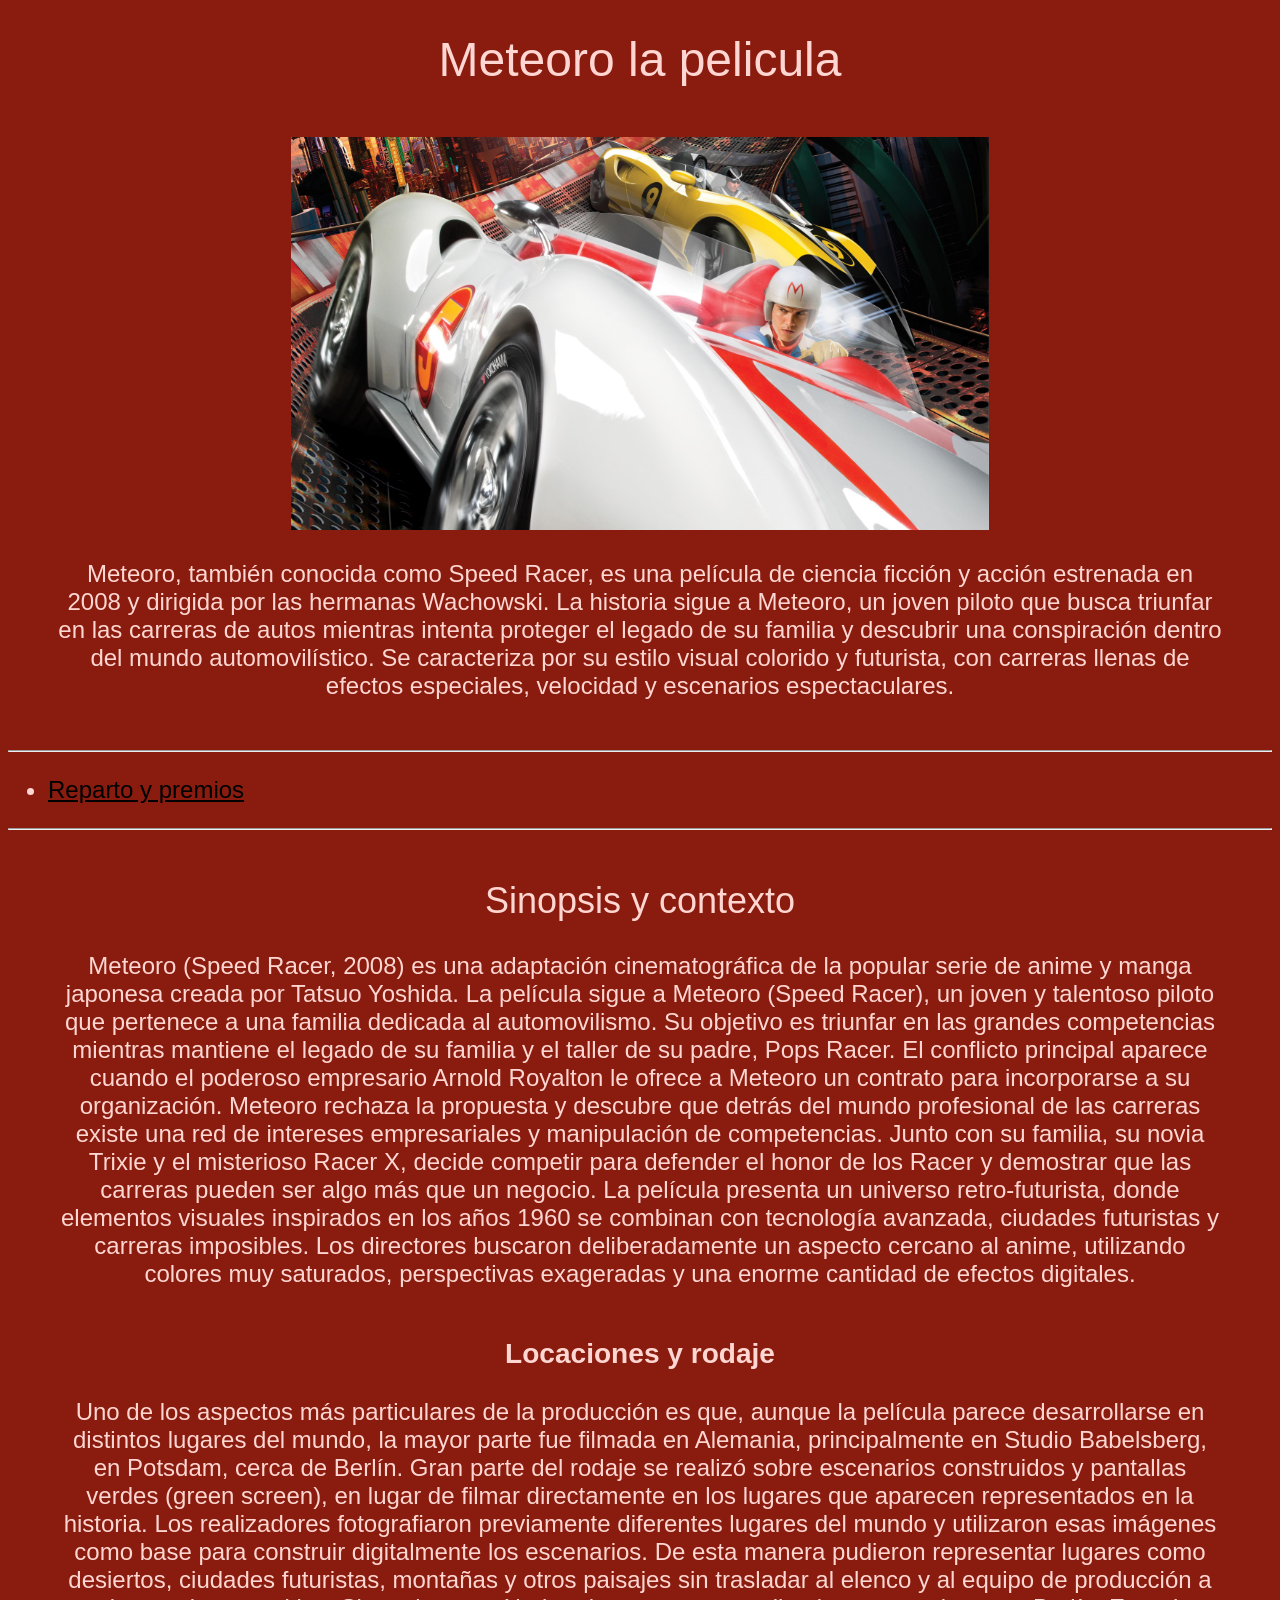
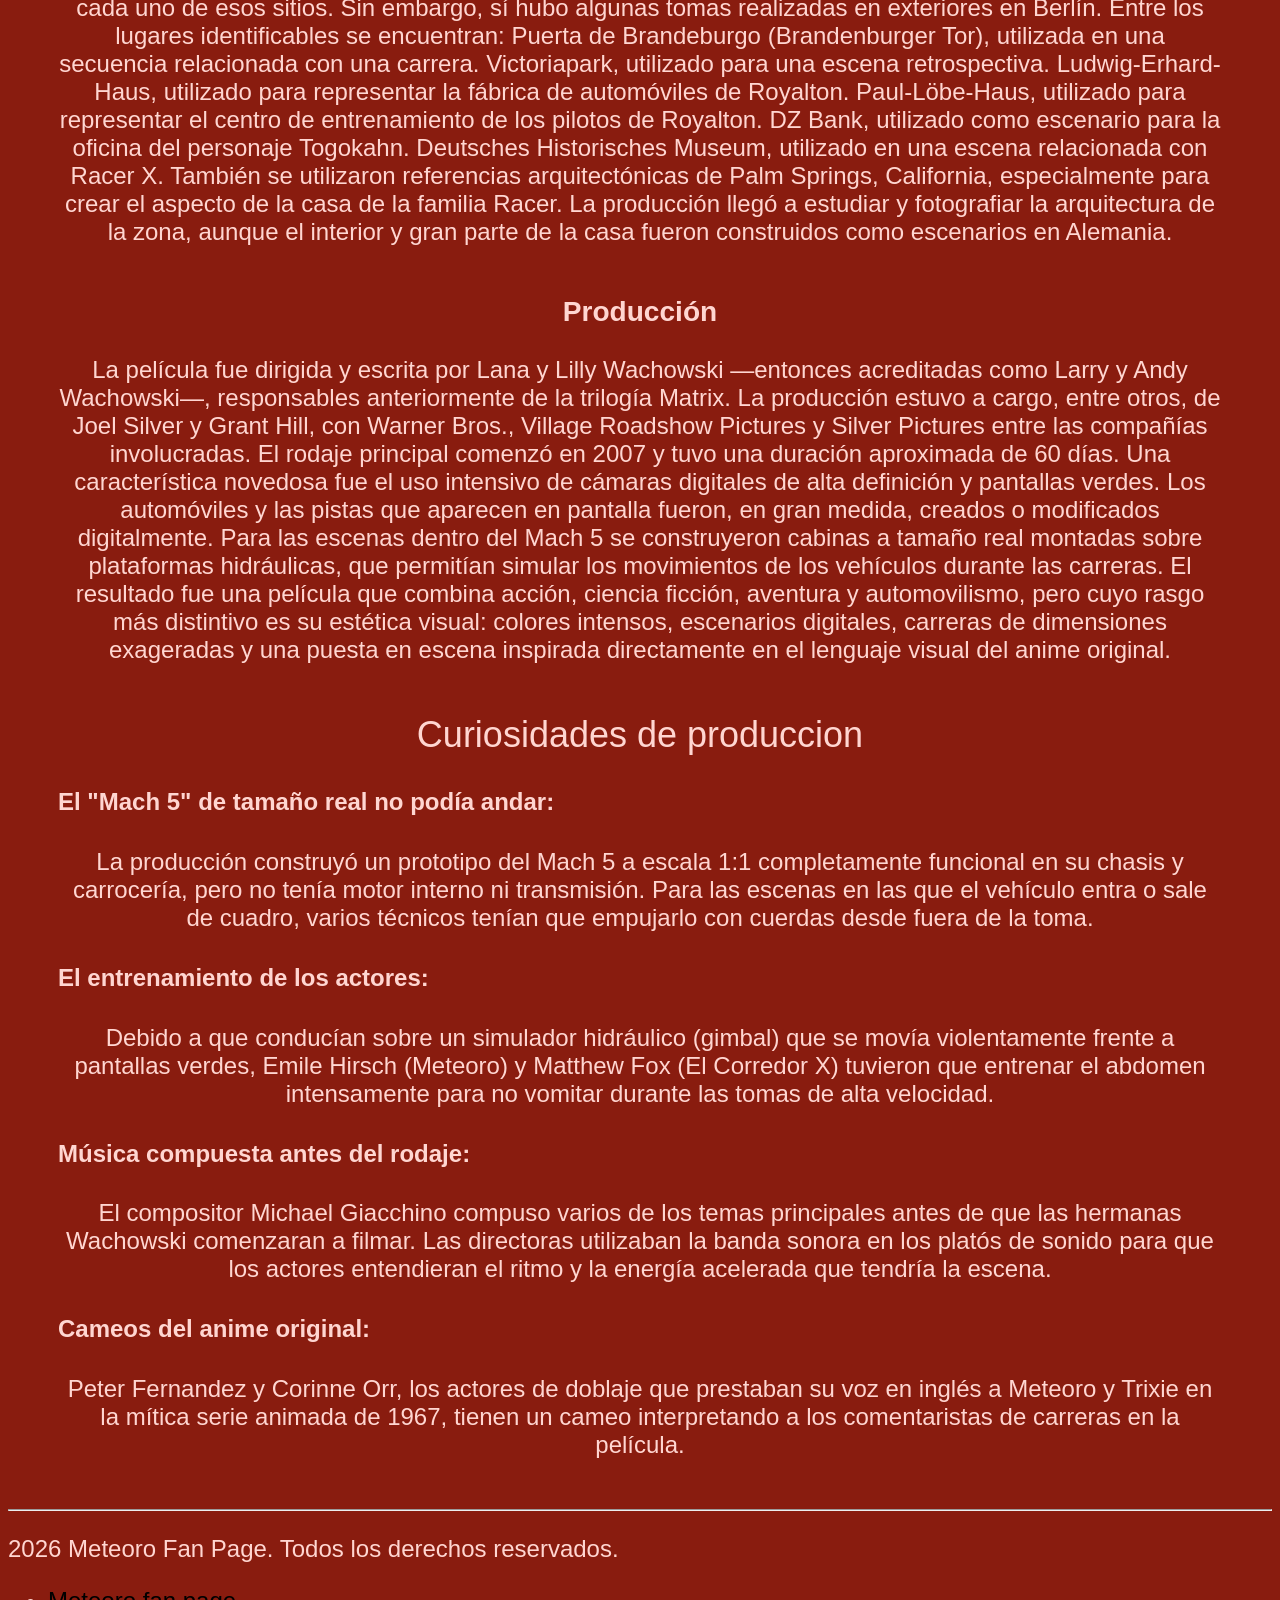
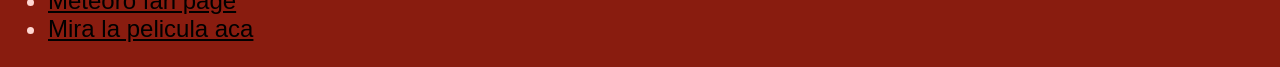
<file: page/index.html>
<!DOCTYPE html>
<html lang="es">
<head>
    <meta charset="UTF-8">
    <meta name="viewport" content="width=device-width, initial-scale=1.0">
    <link rel="icon" type="png" href="../img/meteoropng.png">
    <title>Meteoro La Pelicula</title>
    <link rel="stylesheet" href="../css/global.css">
</head>

<body>

    

    <header>
        
        <h1>Meteoro la pelicula</h1>

        <article>

        <img id="mete" src="../img/mteoro1.jpg" width="60%" alt="Meteoro Racer">
        
        <p id="ajustep">Meteoro, también conocida como Speed Racer, es una película de ciencia ficción y acción estrenada en 2008 y dirigida por las hermanas Wachowski. La historia sigue a Meteoro, un joven piloto que busca triunfar en las carreras de autos mientras intenta proteger el legado de su familia y descubrir una conspiración dentro del mundo automovilístico. Se caracteriza por su estilo visual colorido y futurista, con carreras llenas de efectos especiales, velocidad y escenarios espectaculares.</p>

        </article>

        <hr>
        
        <nav>
            <ul>
                <li><a href="../page/reparto.html">Reparto y premios</a></li>
            </ul>
        </nav>

    </header>

    <hr>

    <main>

        <section>
            <article>
                <h2>Sinopsis y contexto</h2>

                    <p>             
Meteoro (Speed Racer, 2008) es una adaptación cinematográfica de la popular serie de anime y manga japonesa creada por Tatsuo Yoshida. La película sigue a Meteoro (Speed Racer), un joven y talentoso piloto que pertenece a una familia dedicada al automovilismo. Su objetivo es triunfar en las grandes competencias mientras mantiene el legado de su familia y el taller de su padre, Pops Racer.

El conflicto principal aparece cuando el poderoso empresario Arnold Royalton le ofrece a Meteoro un contrato para incorporarse a su organización. Meteoro rechaza la propuesta y descubre que detrás del mundo profesional de las carreras existe una red de intereses empresariales y manipulación de competencias. Junto con su familia, su novia Trixie y el misterioso Racer X, decide competir para defender el honor de los Racer y demostrar que las carreras pueden ser algo más que un negocio. 

La película presenta un universo retro-futurista, donde elementos visuales inspirados en los años 1960 se combinan con tecnología avanzada, ciudades futuristas y carreras imposibles. Los directores buscaron deliberadamente un aspecto cercano al anime, utilizando colores muy saturados, perspectivas exageradas y una enorme cantidad de efectos digitales.

                    <p>
    </article>

    <article>

<h3>Locaciones y rodaje</h3>

                    <p>
Uno de los aspectos más particulares de la producción es que, aunque la película parece desarrollarse en distintos lugares del mundo, la mayor parte fue filmada en Alemania, principalmente en Studio Babelsberg, en Potsdam, cerca de Berlín. Gran parte del rodaje se realizó sobre escenarios construidos y pantallas verdes (green screen), en lugar de filmar directamente en los lugares que aparecen representados en la historia. 


Los realizadores fotografiaron previamente diferentes lugares del mundo y utilizaron esas imágenes como base para construir digitalmente los escenarios. De esta manera pudieron representar lugares como desiertos, ciudades futuristas, montañas y otros paisajes sin trasladar al elenco y al equipo de producción a cada uno de esos sitios. 

Sin embargo, sí hubo algunas tomas realizadas en exteriores en Berlín. Entre los lugares identificables se encuentran:

Puerta de Brandeburgo (Brandenburger Tor), utilizada en una secuencia relacionada con una carrera.

Victoriapark, utilizado para una escena retrospectiva.

Ludwig-Erhard-Haus, utilizado para representar la fábrica de automóviles de Royalton.

Paul-Löbe-Haus, utilizado para representar el centro de entrenamiento de los pilotos de Royalton.

DZ Bank, utilizado como escenario para la oficina del personaje Togokahn.

Deutsches Historisches Museum, utilizado en una escena relacionada con Racer X. 

También se utilizaron referencias arquitectónicas de Palm Springs, California, especialmente para crear el aspecto de la casa de la familia Racer. La producción llegó a estudiar y fotografiar la arquitectura de la zona, aunque el interior y gran parte de la casa fueron construidos como escenarios en Alemania. 
                    </p>
    </article>

    <article>

<h3>Producción</h3>

<p>
La película fue dirigida y escrita por Lana y Lilly Wachowski —entonces acreditadas como Larry y Andy Wachowski—, responsables anteriormente de la trilogía Matrix. La producción estuvo a cargo, entre otros, de Joel Silver y Grant Hill, con Warner Bros., Village Roadshow Pictures y Silver Pictures entre las compañías involucradas. 

El rodaje principal comenzó en 2007 y tuvo una duración aproximada de 60 días. Una característica novedosa fue el uso intensivo de cámaras digitales de alta definición y pantallas verdes. Los automóviles y las pistas que aparecen en pantalla fueron, en gran medida, creados o modificados digitalmente. Para las escenas dentro del Mach 5 se construyeron cabinas a tamaño real montadas sobre plataformas hidráulicas, que permitían simular los movimientos de los vehículos durante las carreras. 

El resultado fue una película que combina acción, ciencia ficción, aventura y automovilismo, pero cuyo rasgo más distintivo es su estética visual: colores intensos, escenarios digitales, carreras de dimensiones exageradas y una puesta en escena inspirada directamente en el lenguaje visual del anime original.
</p>

    </article>

</section>

        
        <section> 

             <article>

            <h2>Curiosidades de produccion</h2>
              
            <p>
            <h4>El "Mach 5" de tamaño real no podía andar:</h4> La producción construyó un prototipo del Mach 5 a escala 1:1 completamente funcional en su chasis y carrocería, pero no tenía motor interno ni transmisión. Para las escenas en las que el vehículo entra o sale de cuadro, varios técnicos tenían que empujarlo con cuerdas desde fuera de la toma.

            <h4>El entrenamiento de los actores:</h4> Debido a que conducían sobre un simulador hidráulico (gimbal) que se movía violentamente frente a pantallas verdes, Emile Hirsch (Meteoro) y Matthew Fox (El Corredor X) tuvieron que entrenar el abdomen intensamente para no vomitar durante las tomas de alta velocidad.

            <h4>Música compuesta antes del rodaje:</h4> El compositor Michael Giacchino compuso varios de los temas principales antes de que las hermanas Wachowski comenzaran a filmar. Las directoras utilizaban la banda sonora en los platós de sonido para que los actores entendieran el ritmo y la energía acelerada que tendría la escena.

            <h4>Cameos del anime original:</h4> Peter Fernandez y Corinne Orr, los actores de doblaje que prestaban su voz en inglés a Meteoro y Trixie en la mítica serie animada de 1967, tienen un cameo interpretando a los comentaristas de carreras en la película.</p>

        </section>

        <hr>

      <!-- <aside>
            <h2>....</h2>

            <p>
                Asideeeeeeeeeeeee
            </p>

        </aside>

        <section>
            <h2>Contacto</h2>

           
        </section> -->  

    </main>

    <footer>
        <p> 2026 Meteoro Fan Page. Todos los derechos reservados.</p>

        <nav>
            <ul>
                <li><a href="https://www.instagram.com/meteoro.fanpage/?utm_source=ig_web_button_share_sheet">Meteoro fan page</a></li>
                <li><a href="https://share.google/dBB523IqX1ofp1UzV">Mira la pelicula aca</a></li>
            </ul>
        </nav>
    </footer>

</body>
</html>
</file>
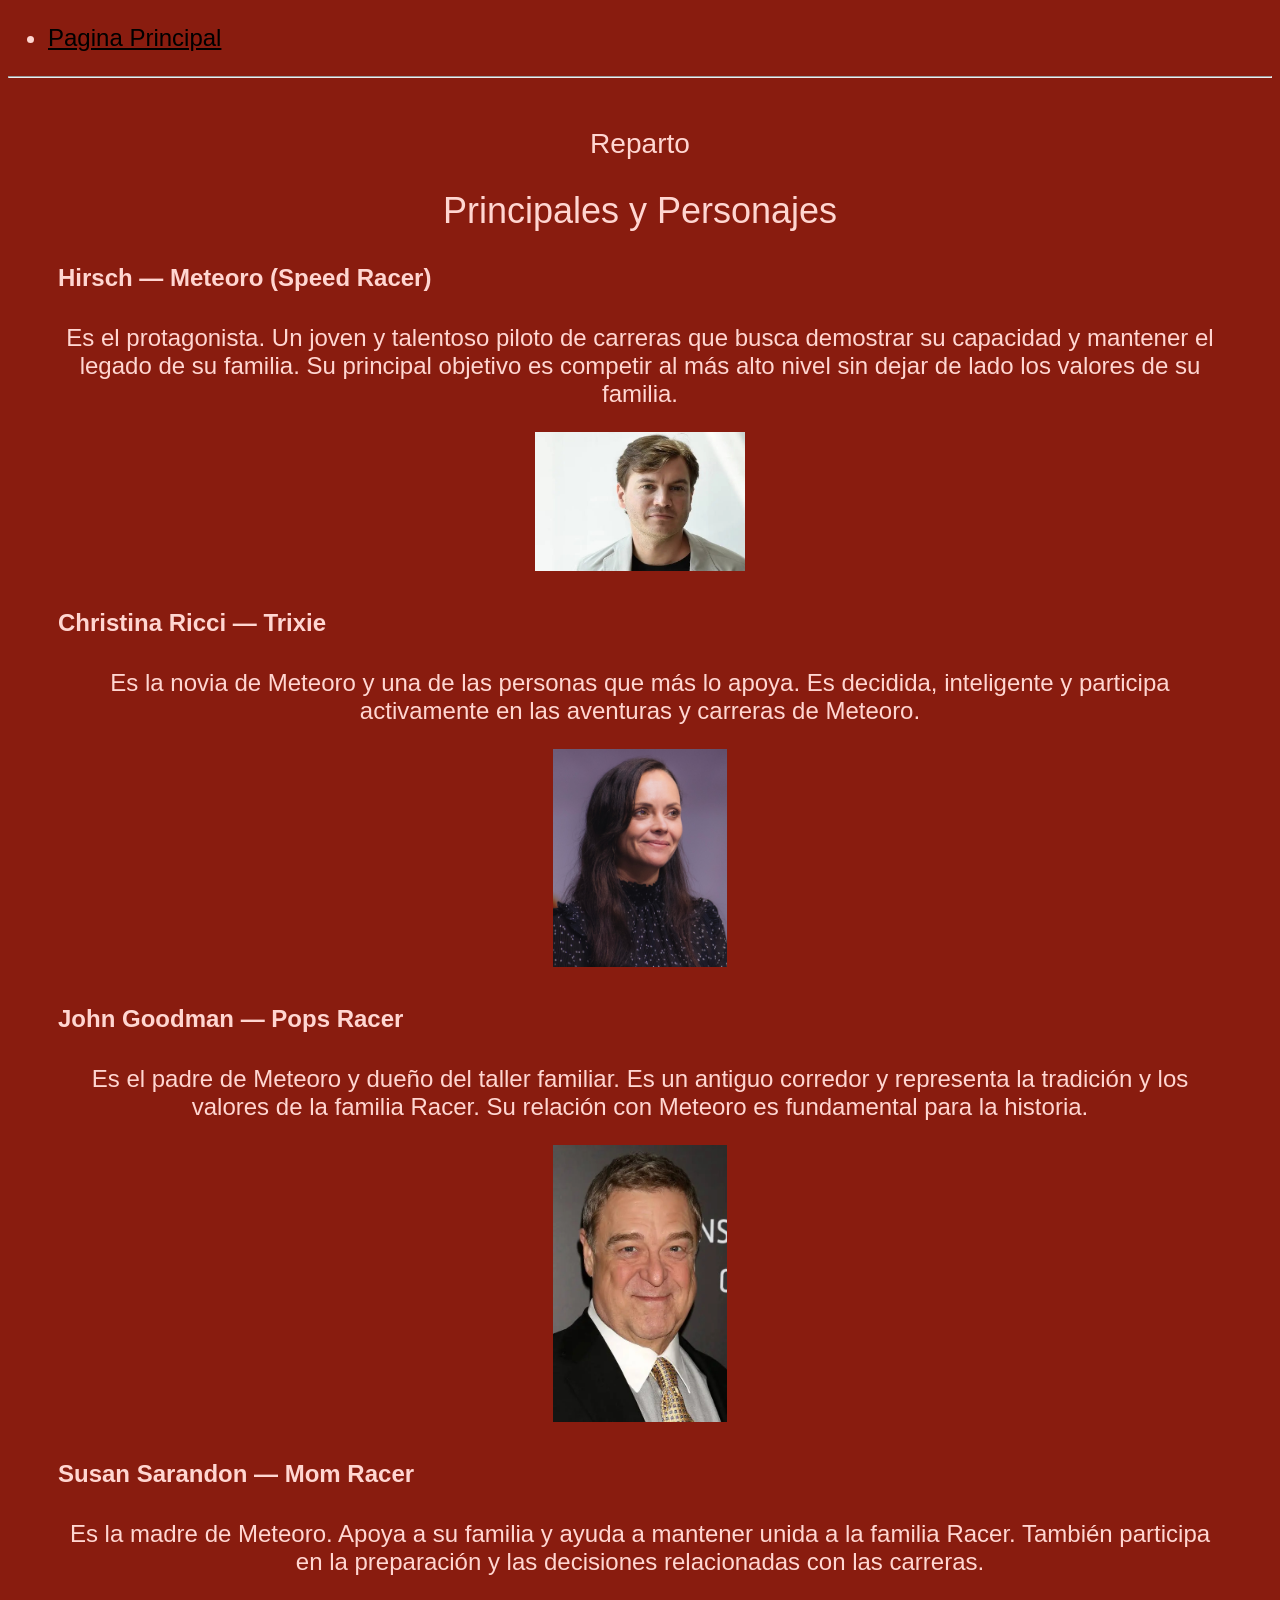
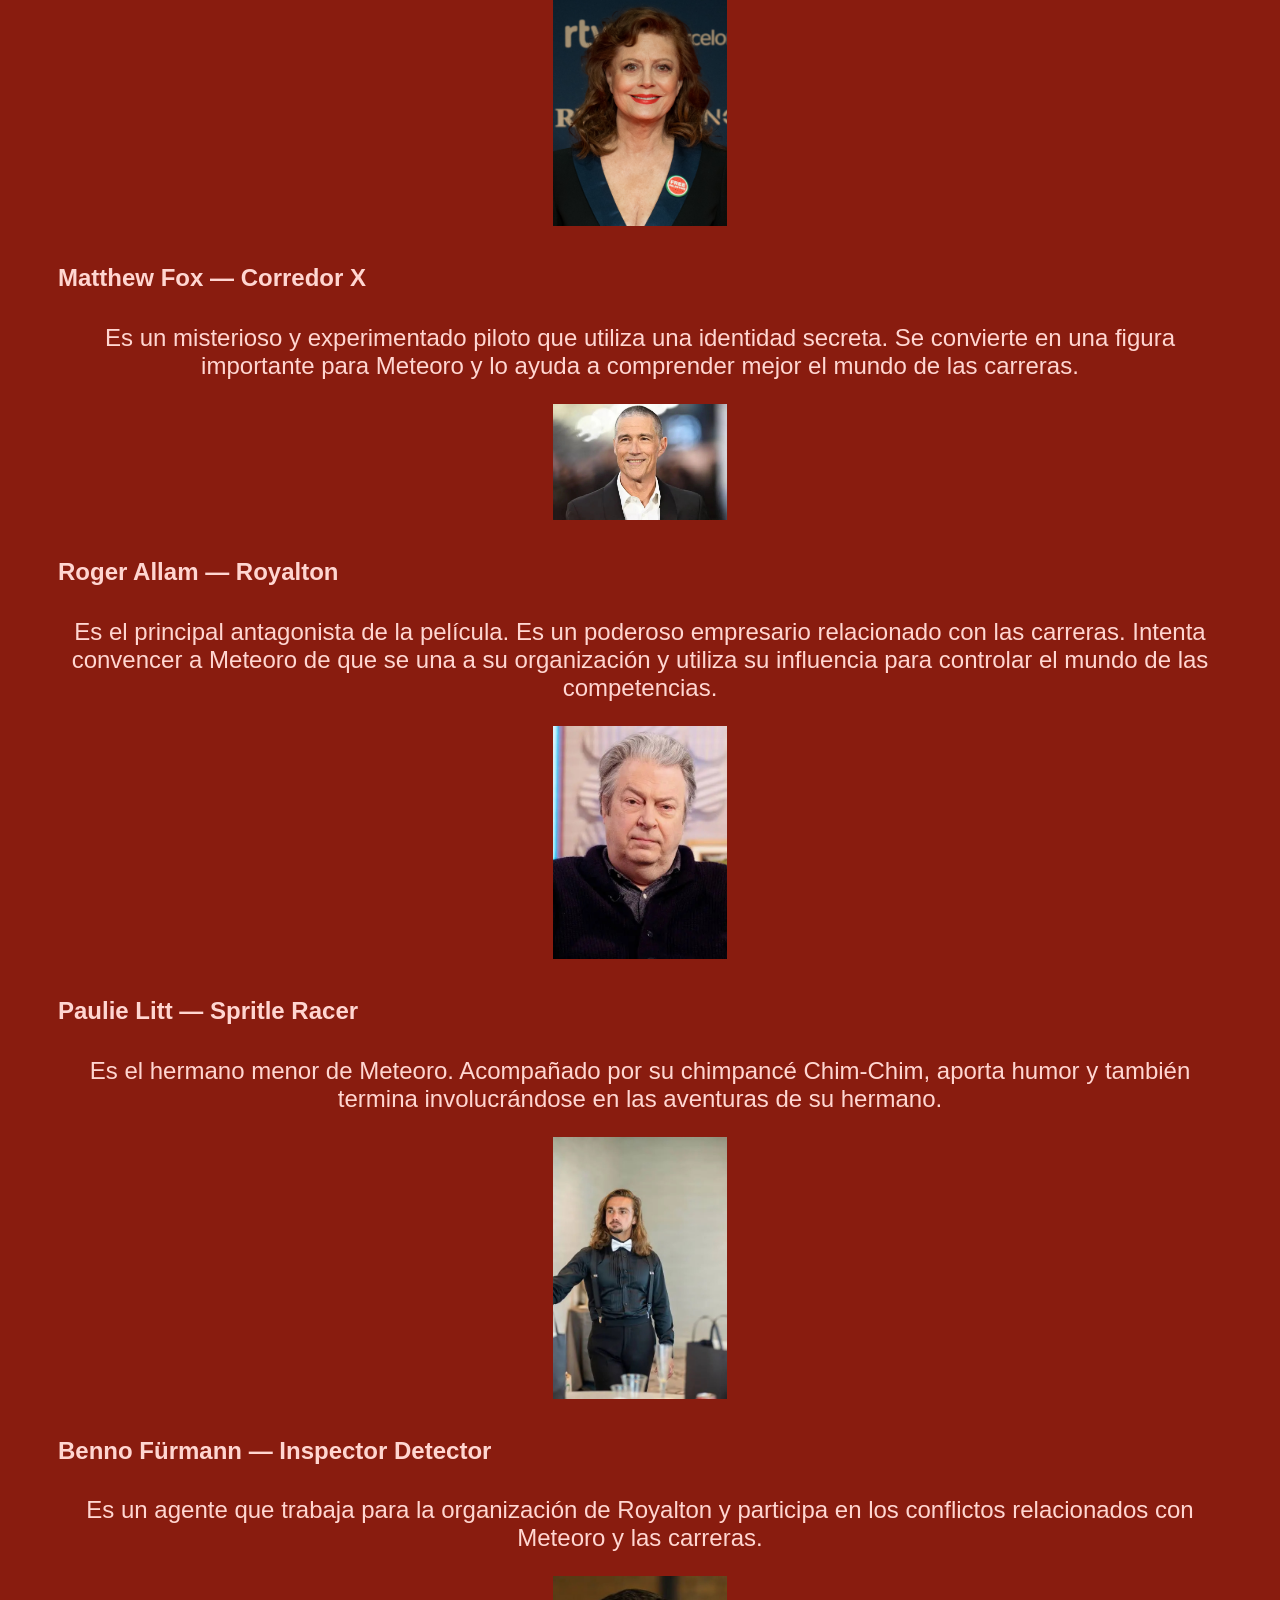
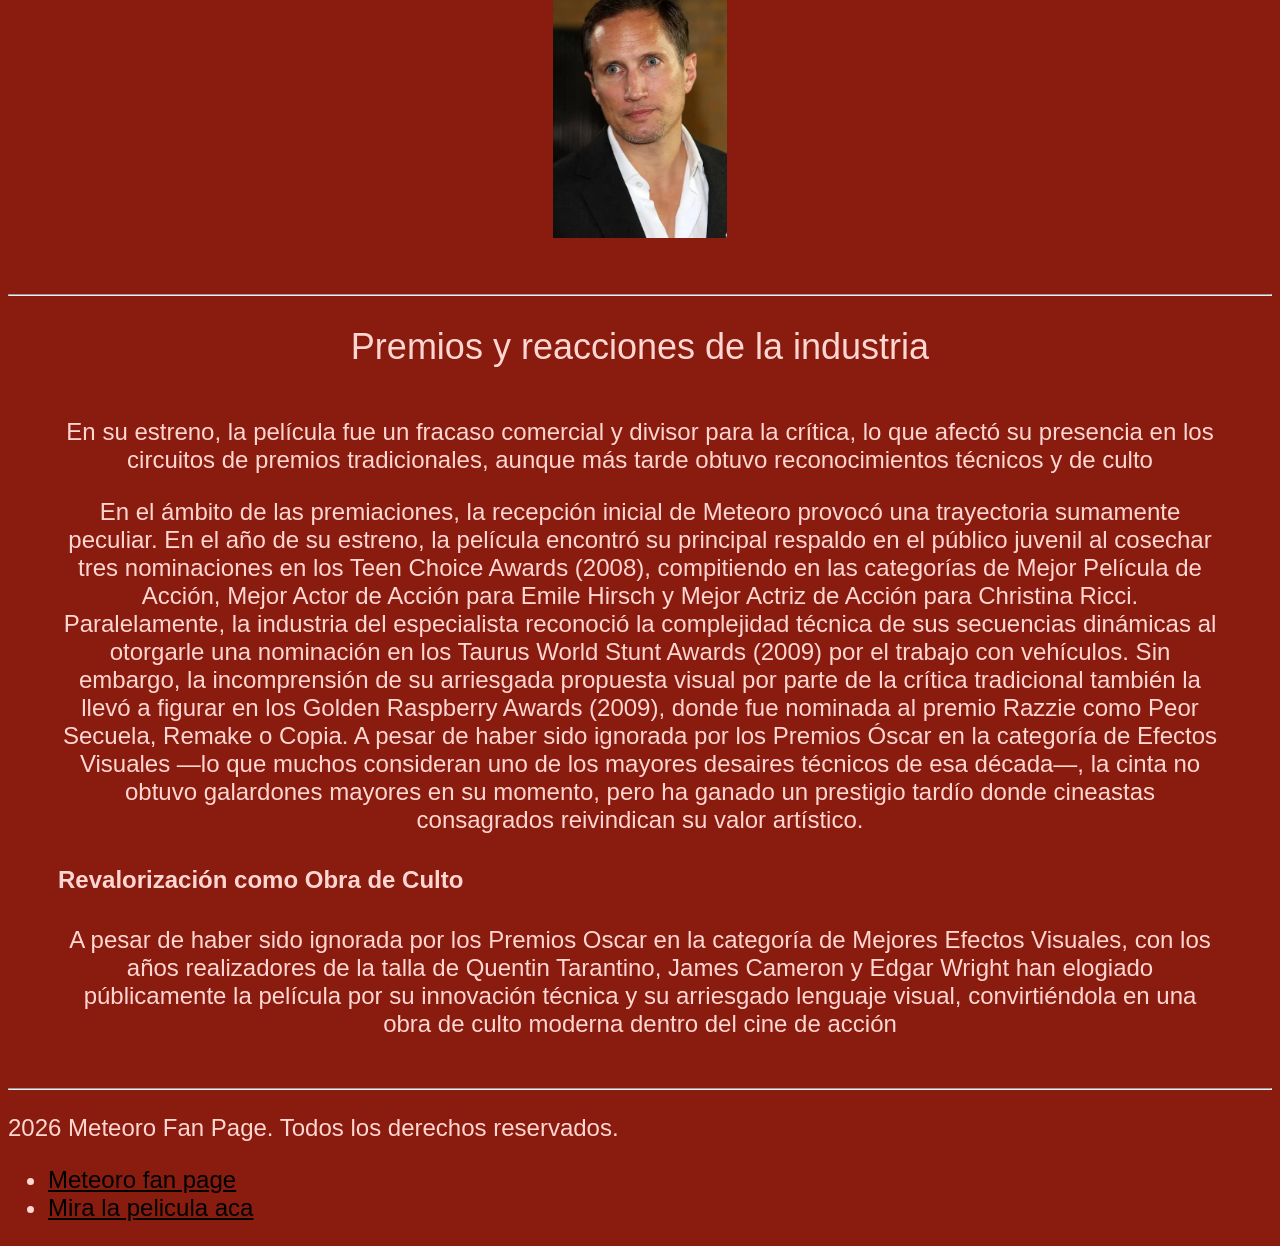
<file: page/reparto.html>
<!DOCTYPE html>
<html lang="es">
<head>
    <meta charset="UTF-8">
    <meta name="viewport" content="width=device-width, initial-scale=1.0">
    <link rel="icon" type="png" href="../img/meteoropng.png">
    <title>Meteoro Reparto</title>
    <link rel="stylesheet" href="../css/global.css">
</head>

<body>

    <header>

        <nav>
            <ul>
                <li><a href="../page/index.html">Pagina Principal</a></li>
            </ul>
        </nav>

    </header>

    <hr>

    <main>

     <section>

        <article>

<h1>Reparto</h1>

<h2> Principales y Personajes </h2>

<h4>Hirsch — Meteoro (Speed Racer)</h4> 
<p>
    Es el protagonista. Un joven y talentoso piloto de carreras que busca demostrar su capacidad y mantener el legado de su familia. Su principal objetivo es competir al más alto nivel sin dejar de lado los valores de su familia.
</p>
<img src="../img/emile.jpg" width="18%" alt="Emile Hirsch"> 


<h4>Christina Ricci — Trixie</h4> 
<p>
    Es la novia de Meteoro y una de las personas que más lo apoya. Es decidida, inteligente y participa activamente en las aventuras y carreras de Meteoro.
</p>
<img src="../img/christina.jpg" width="15%" alt="Christina Ricci">


<h4>John Goodman — Pops Racer</h4>
<p>
    Es el padre de Meteoro y dueño del taller familiar. Es un antiguo corredor y representa la tradición y los valores de la familia Racer. Su relación con Meteoro es fundamental para la historia.
</p>
<img src="../img/john.jpg" width="15%" alt="John Goodman">


<h4>Susan Sarandon — Mom Racer</h4> 
<p>
    Es la madre de Meteoro. Apoya a su familia y ayuda a mantener unida a la familia Racer. También participa en la preparación y las decisiones relacionadas con las carreras.
</p>
 <img src="../img/susan.jpg" width="15%" alt="Susan Sarandon ">


<h4>Matthew Fox — Corredor X</h4> 
<p> 
    Es un misterioso y experimentado piloto que utiliza una identidad secreta. Se convierte en una figura importante para Meteoro y lo ayuda a comprender mejor el mundo de las carreras.
</p>
<img src="../img/matthew.jpg" width="15%" alt="Matthew Fox">

<h4>Roger Allam — Royalton</h4> 
<p> 
Es el principal antagonista de la película. Es un poderoso empresario relacionado con las carreras. Intenta convencer a Meteoro de que se una a su organización y utiliza su influencia para controlar el mundo de las competencias.
</p>
<img src="../img/roger.jpg" width="15%" alt="Roger Allam">


<h4>Paulie Litt — Spritle Racer</h4> 
<p>
    Es el hermano menor de Meteoro. Acompañado por su chimpancé Chim-Chim, aporta humor y también termina involucrándose en las aventuras de su hermano.
</p>
<img src="../img/paulie.jpg" width="15%" alt="Paulie Litt">


<h4>Benno Fürmann — Inspector Detector</h4>
<p>
 Es un agente que trabaja para la organización de Royalton y participa en los conflictos relacionados con Meteoro y las carreras.
</p>
<img src="../img/benno.jpg" width="15%" alt="Benno Fürmann">

 <!-- <img src="./img/elenco.jpg" width="10%" alt="Elenco Meteoro"> -->

</article>
 
 </section>

<hr>
        
    <section>

        <h2>Premios y reacciones de la industria</h2>

        <article>
        
        <p>
            En su estreno, la película fue un fracaso comercial y divisor para la crítica, lo que afectó su presencia en los circuitos de premios tradicionales, aunque más tarde obtuvo reconocimientos técnicos y de culto
        </p>

        <p>
            En el ámbito de las premiaciones, la recepción inicial de Meteoro provocó una trayectoria sumamente peculiar. En el año de su estreno, la película encontró su principal respaldo en el público juvenil al cosechar tres nominaciones en los Teen Choice Awards (2008), compitiendo en las categorías de Mejor Película de Acción, Mejor Actor de Acción para Emile Hirsch y Mejor Actriz de Acción para Christina Ricci. Paralelamente, la industria del especialista reconoció la complejidad técnica de sus secuencias dinámicas al otorgarle una nominación en los Taurus World Stunt Awards (2009) por el trabajo con vehículos. Sin embargo, la incomprensión de su arriesgada propuesta visual por parte de la crítica tradicional también la llevó a figurar en los Golden Raspberry Awards (2009), donde fue nominada al premio Razzie como Peor Secuela, Remake o Copia. A pesar de haber sido ignorada por los Premios Óscar en la categoría de Efectos Visuales —lo que muchos consideran uno de los mayores desaires técnicos de esa década—, la cinta no obtuvo galardones mayores en su momento, pero ha ganado un prestigio tardío donde cineastas consagrados reivindican su valor artístico.
        </p>

        <h4>Revalorización como Obra de Culto</h4>
        <p>
        A pesar de haber sido ignorada por los Premios Oscar en la categoría de Mejores Efectos Visuales, con los años realizadores de la talla de Quentin Tarantino, James Cameron y Edgar Wright han elogiado públicamente la película por su innovación técnica y su arriesgado lenguaje visual, convirtiéndola en una obra de culto moderna dentro del cine de acción
        </p>

        </article>

    </section>

    </main>

    <hr>

    <footer>
        <p> 2026 Meteoro Fan Page. Todos los derechos reservados.</p>

        <nav>
            <ul>
                <li><a href="https://www.instagram.com/meteoro.fanpage/?utm_source=ig_web_button_share_sheet">Meteoro fan page</a></li>
                <li><a href="https://share.google/dBB523IqX1ofp1UzV">Mira la pelicula aca</a></li>
            </ul>
        </nav>
    </footer>

</body>
</file>
<file: css/global.css>
body{
    background-color: #891C0F;
    color: #FFD6D1;
      font-size: x-large;

  font-family: "Oswald", sans-serif;
  font-optical-sizing: auto;
  font-weight: <400>;
  font-style: normal;

 
}

a{
    color: black;
}

h1, h2, article{
    text-align: center;
}

h1, h2{
    
.archivo-black-regular 
  font-family: "Archivo Black", sans-serif;
  font-weight: 400;
  font-style: normal;


}

h4{
    text-align: left;
}

img{
    text-align: center;
}

article{
    margin: 50px;
}
</file>
